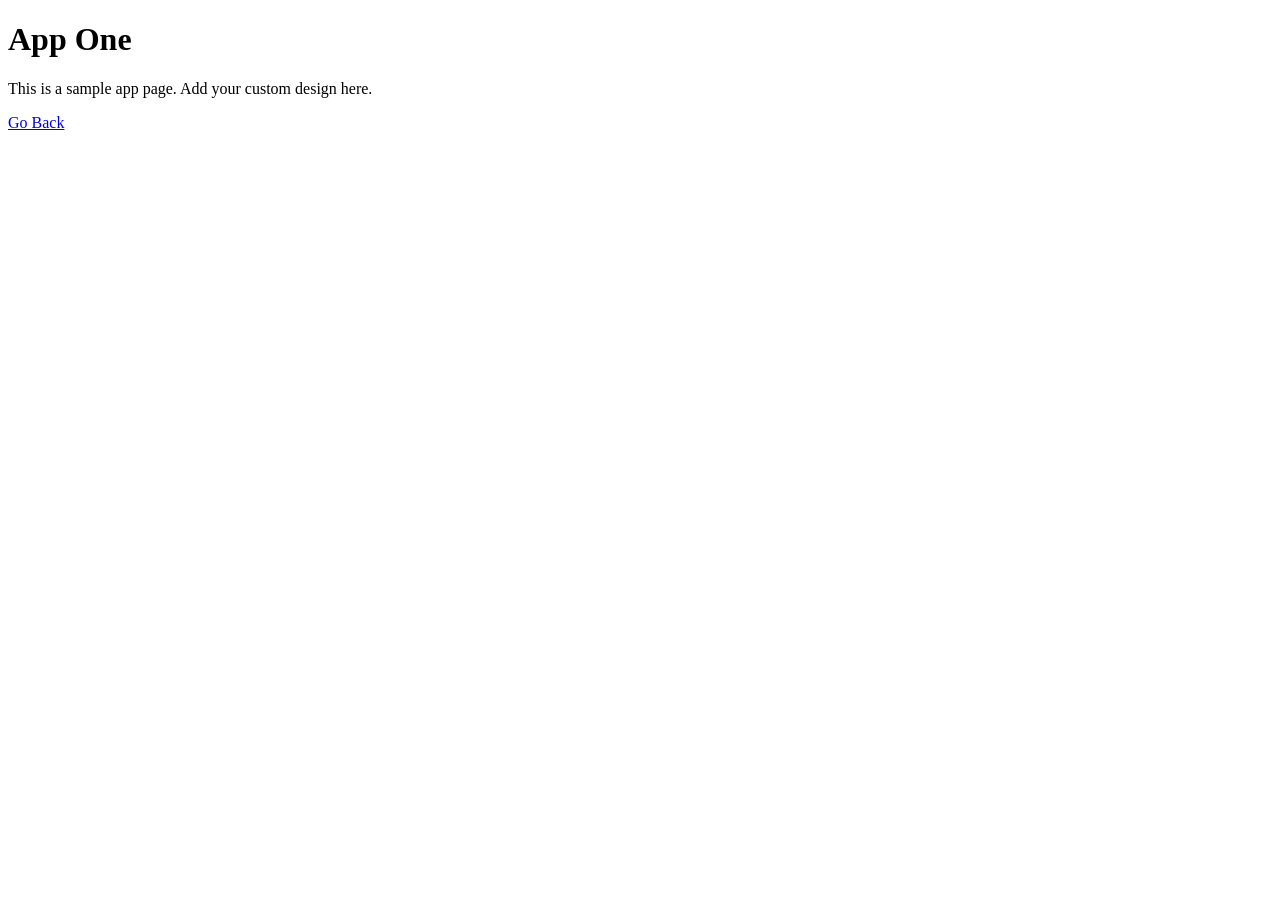
<file: apps/app1.html>
<!DOCTYPE html>
<html lang="en">
<head>
  <meta charset="UTF-8">
  <title>App One - Iltrons</title>
</head>
<body>
  <h1>App One</h1>
  <p>This is a sample app page. Add your custom design here.</p>
  <a href="../index.html">Go Back</a>
</body>
</html>
</file>
